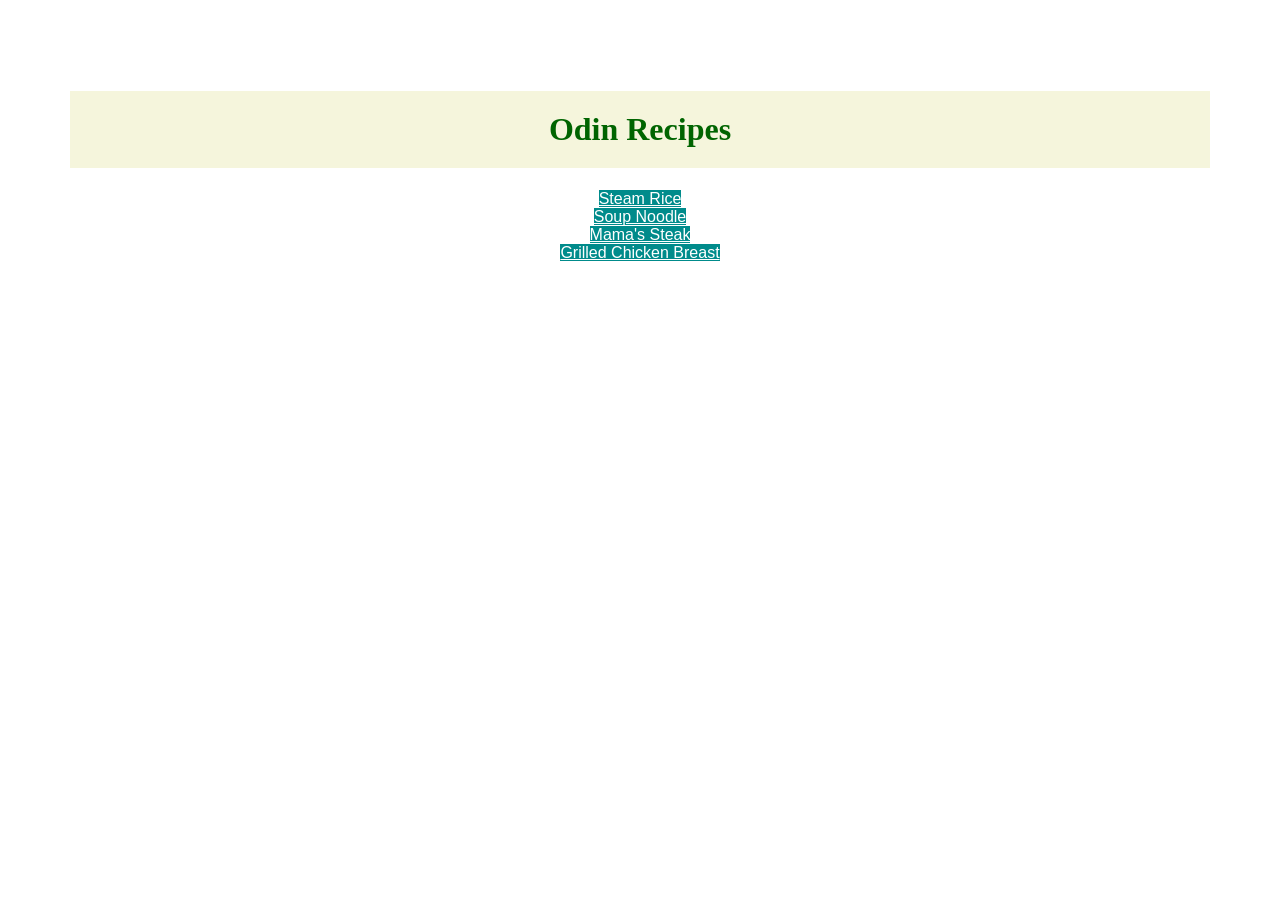
<file: index.html>
<!DOCTYPE html>	

<html lang = "en">
  <head>
    <meta charset = "UTF-8">	<!-- ensures symbols are displayed correctly-->
    <title>Leo's Recipe Site</title>
    
    <link rel="stylesheet" href="style.css">
  </head>

<body>

  <h1>Odin Recipes</h1>

  <a href="recipes/SteamRice.html"> Steam Rice</a>
  <br>
  <a href="recipes/SoupNoodle.html"> Soup Noodle</a>
  <br>  
  <a href="recipes/MamasSteak.html"> Mama's Steak</a>
  <br>
  <a href="recipes/Grillckbreast.html"> Grilled Chicken Breast</a>

</body>
</file>
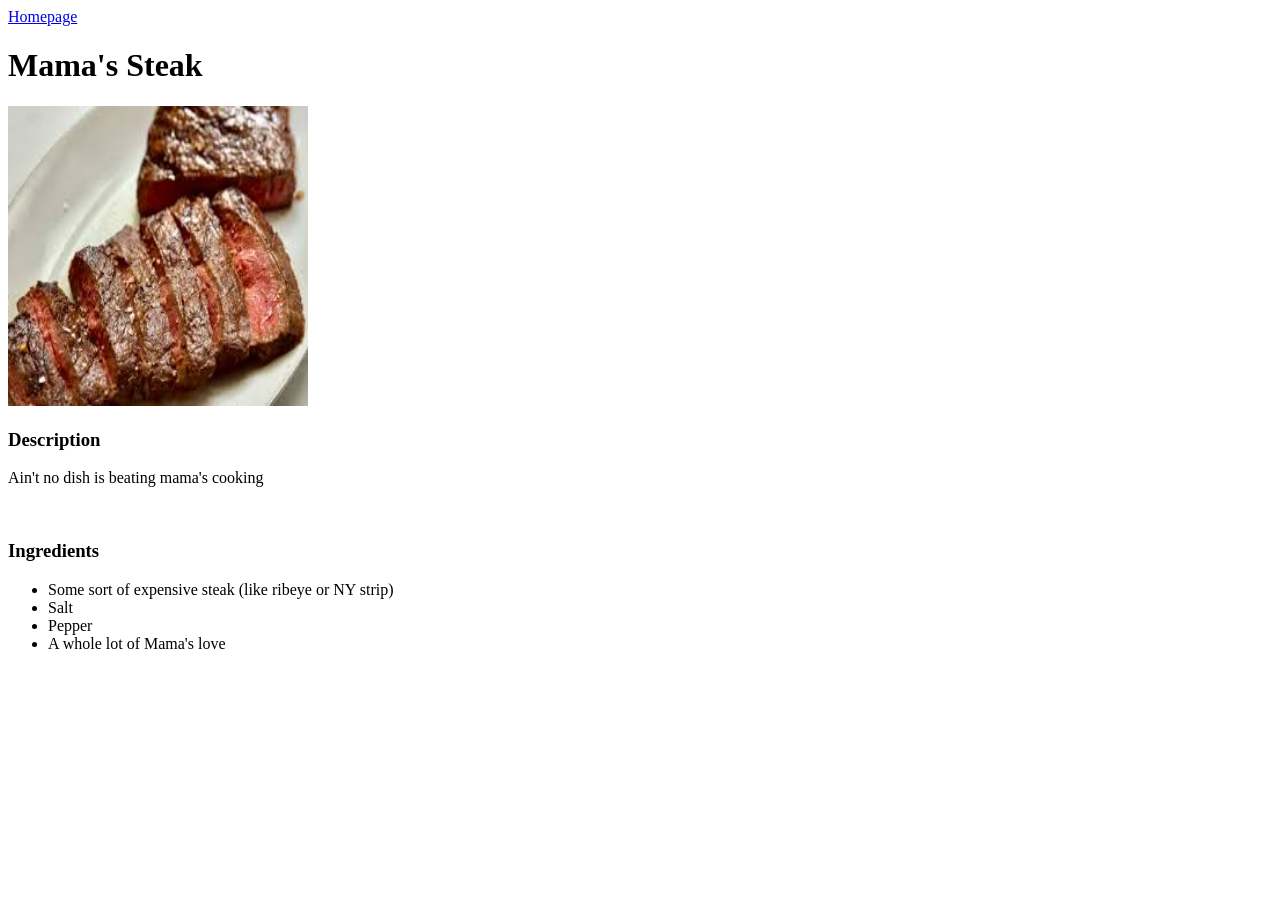
<file: recipes/MamasSteak.html>
<!DOCTYPE html>	

<html lang = "en">
  <head>
    <meta charset = "UTF-8">
    <title> </title>
  </head>

<body>

  <a href="../index.html">Homepage</a>

  <h1>Mama's Steak</h1>

    <img src="../images/MamasSteak.jpeg"
    height="300"
    width="300"
     >
    <h3>Description</h3>
    <p>Ain't no dish is beating mama's cooking</p>
    <br>
    <h3>Ingredients</h3>
    <ul>
      <li>Some sort of expensive steak (like ribeye or NY strip)</li>
      <li>Salt</li>
      <li>Pepper</li>
      <li>A whole lot of Mama's love</li>
    </ul>



</body>
</file>
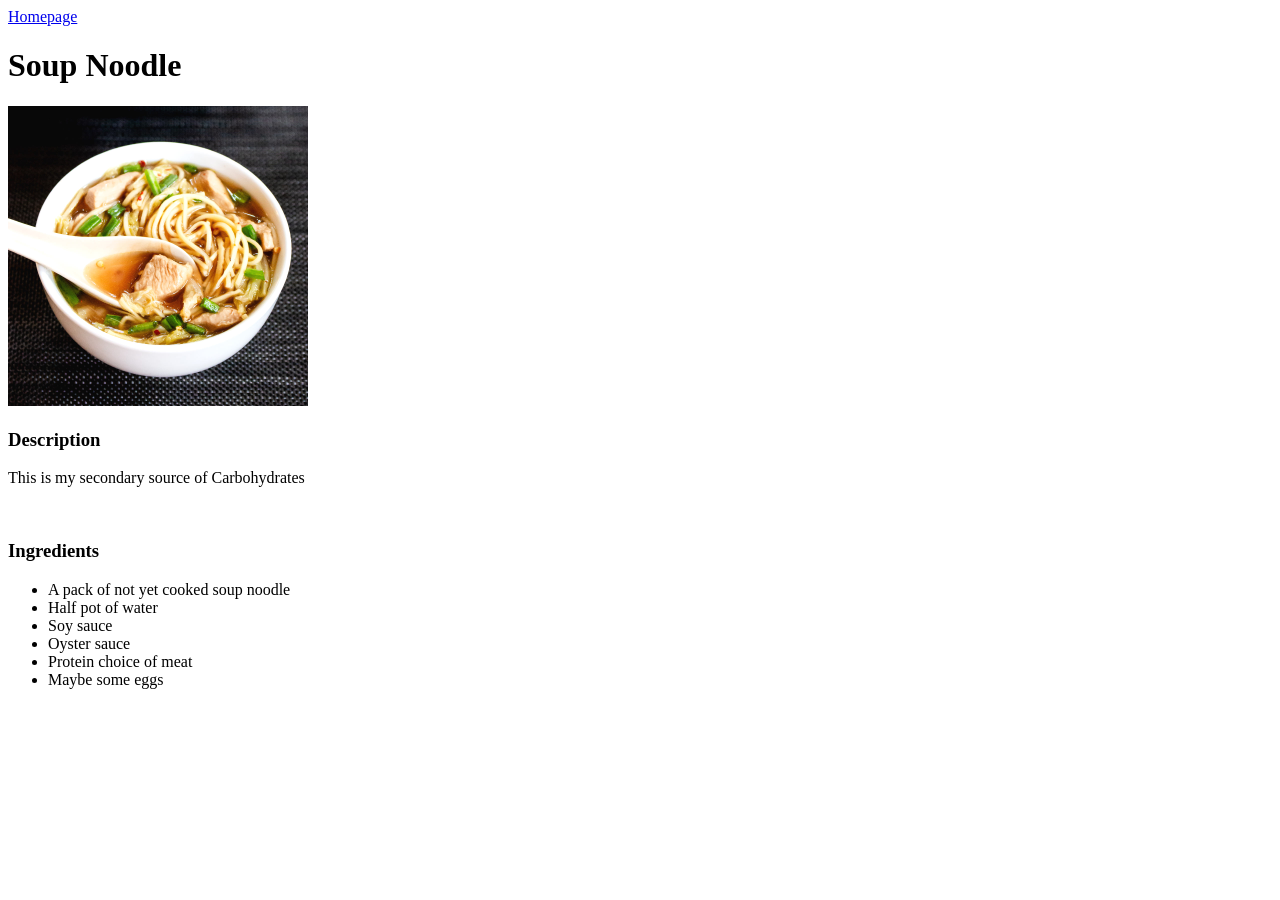
<file: recipes/SoupNoodle.html>
<!DOCTYPE html>	

<html lang = "en">
  <head>
    <meta charset = "UTF-8">
    <title> </title>
  </head>

<body>

  <a href="../index.html">Homepage</a>

  <h1>Soup Noodle</h1>
    <img src="../images/SoupNoodle.jpg"
    height="300"
    width="300"
     >
    <h3>Description</h3>
    <p>This is my secondary source of Carbohydrates</p>
    <br>
    <h3>Ingredients</h3>
    <ul>
      <li>A pack of not yet cooked soup noodle</li>
      <li>Half pot of water</li>
      <li>Soy sauce</li>
      <li>Oyster sauce</li>
      <li>Protein choice of meat</li>
      <li>Maybe some eggs</li>
    </ul>


</body>
</file>
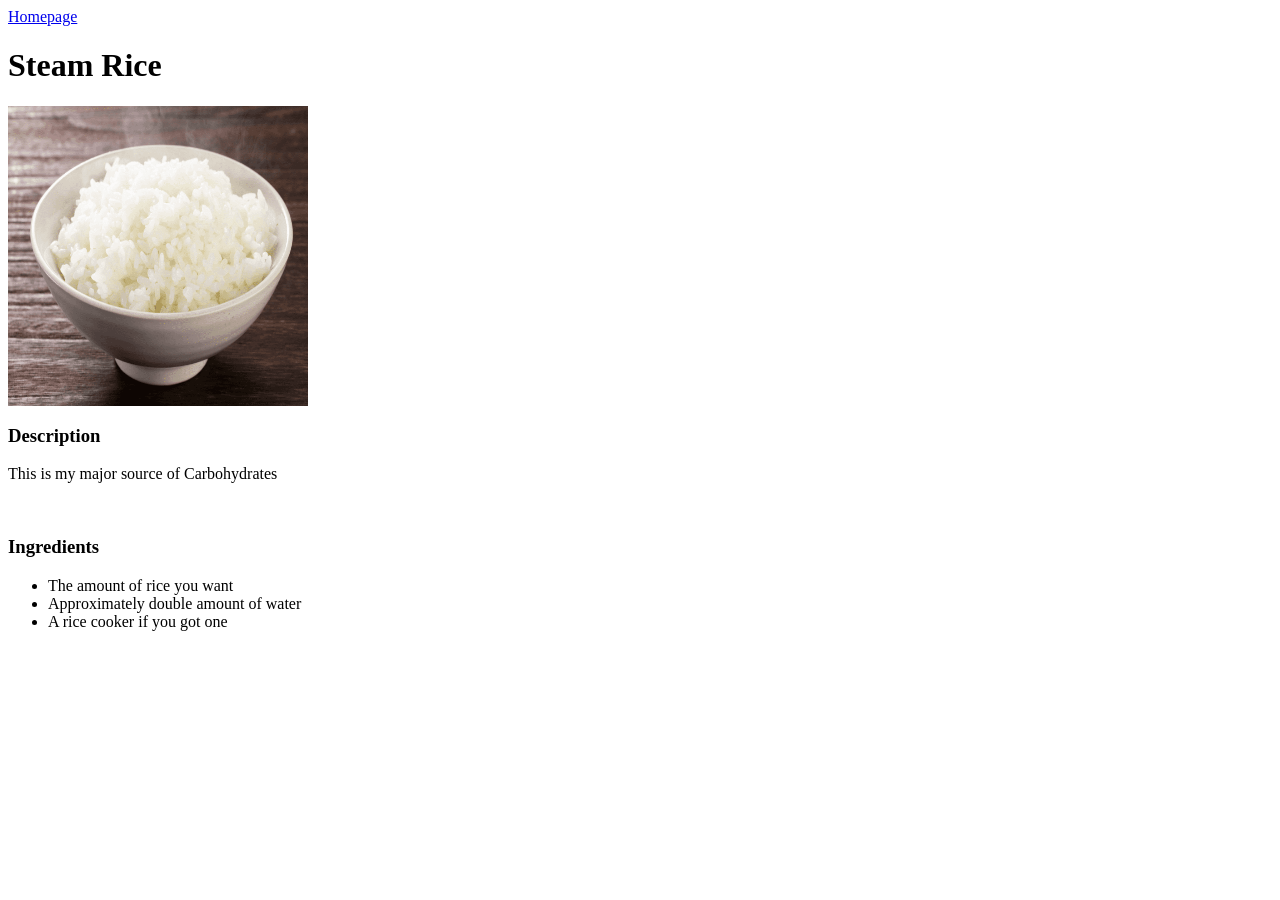
<file: recipes/SteamRice.html>
<html lang = "en">
  <head>
    <meta charset = "UTF-8">	<!-- ensures symbols are displayed correctly-->
    <title> My first HTML webpage!</title>
  </head>

  <body>

    <a href="../index.html">Homepage</a>

    <h1>Steam Rice</h1>
    <img src="../images/SteamRice.png"
    height="300"
    width="300"
     >
    <h3>Description</h3>
    <p>This is my major source of Carbohydrates</p>
    <br>
    <h3>Ingredients</h3>
    <ul>
      <li>The amount of rice you want</li>
      <li>Approximately double amount of water</li>
      <li>A rice cooker if you got one</li>
    </ul>

  </body>
</file>
<file: style.css>
body {
  width: auto;
  height: auto;
  font-family: sans-serif;
  padding: 40px;
  margin: 30px;
  border: 5px;
  text-align: center;
}

h1 {
  background-color: beige;
  color: darkgreen;
  font-family: Times New Roman;
  padding: 20px;
  text-align: center;
}

a {
  background-color: darkcyan;
  color: white;
  border: 1px;
  margin: 10px;
}
</file>
